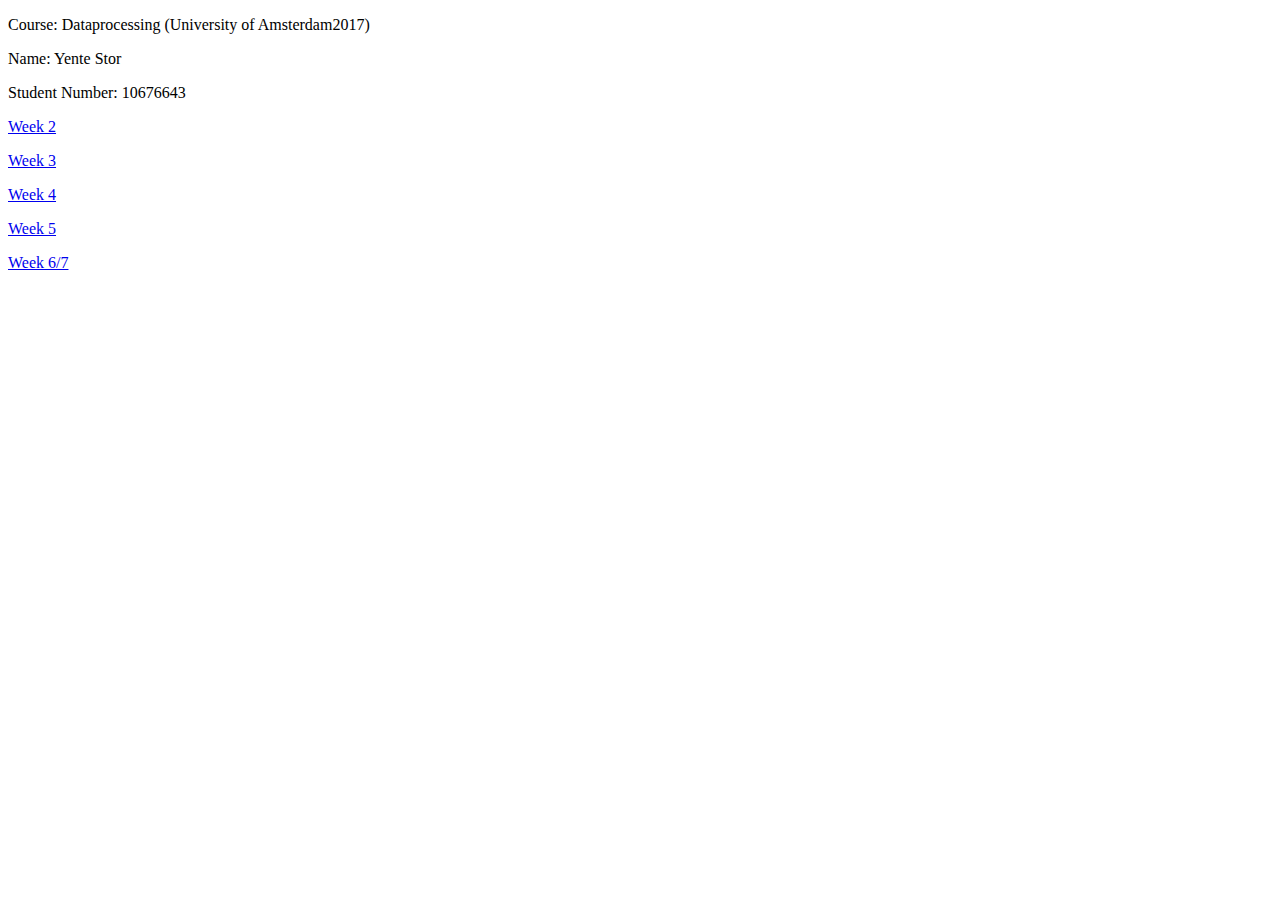
<file: index.html>
<!DOCTYPE html>
<html>
<p>Course: Dataprocessing (University of Amsterdam2017)</p>
<p>Name: Yente Stor</p>
<p>Student Number: 10676643</p>

<p id='week_2'>
  <a href="Homework/week_2/templates/weer.html">Week 2</a>
</p>
  
<p id='week_3'>
  <a href="Homework/Week_3/barchart.html">Week 3</a>
</p>

<p id='week_4'>
  <a href= "Homework/Week_4/scatterplot.html">Week 4</a>
 </p>

<p id='week_5'>
  <a href= "Homework/Week_5/d3line.html">Week 5</a>
 </p>
  
 <p id='week_6/7'>
  <a href= "Homework/Week_6/linkedViews.html">Week 6/7</a>
 </p>
</html>
</file>
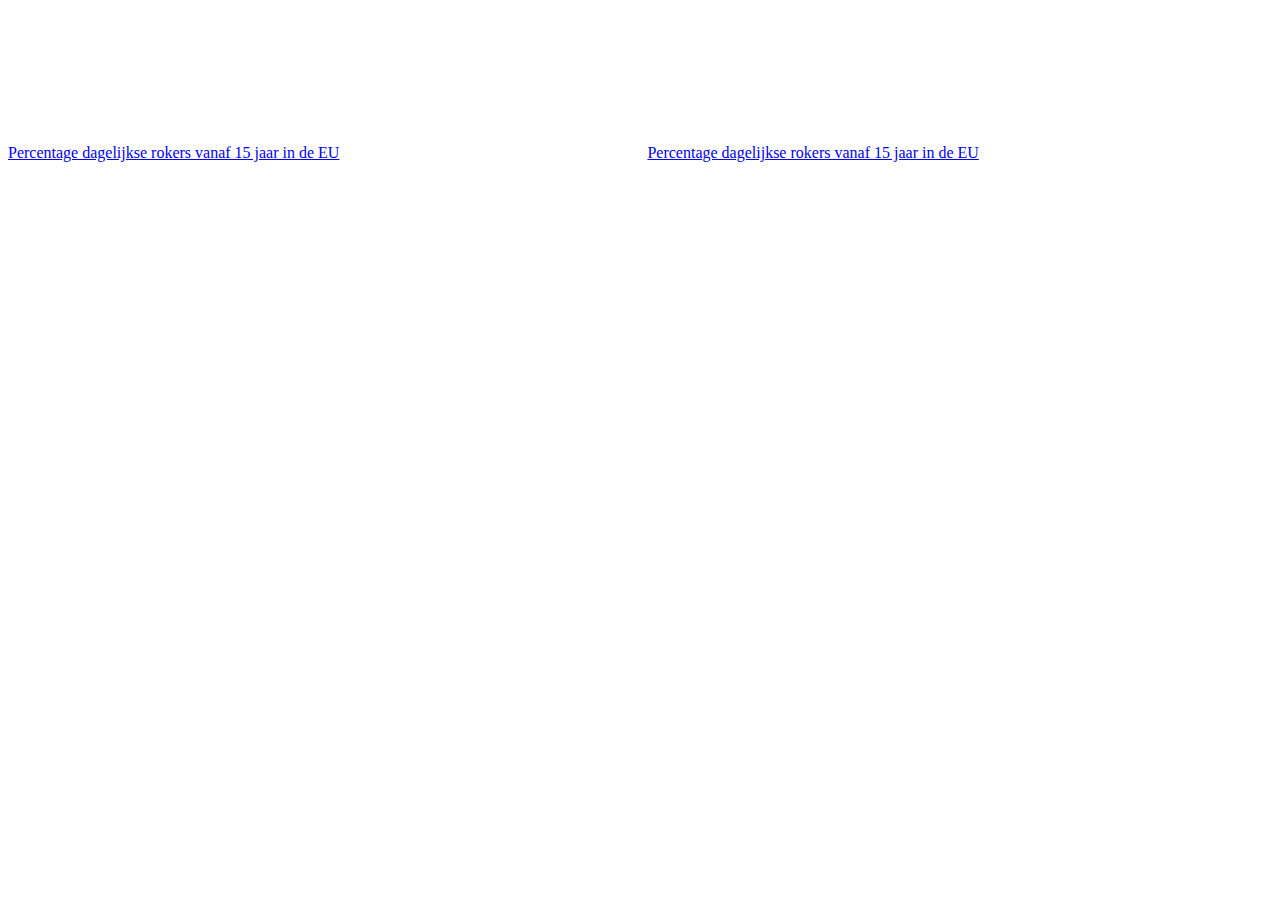
<file: Homework/Week_3/barchart.html>
<!DOCTYPE html>
<meta charset="utf-8">
<link rel="stylesheet" type="text/css" href="barchart.css">
<a href="https://www.cbs.nl/nl-nl/nieuws/2016/22/veel-rokers-onder-twintigers">Percentage dagelijkse rokers vanaf 15 jaar in de EU</a>
<svg class="chart"></svg>
<a href="https://www.cbs.nl/nl-nl/nieuws/2016/22/veel-rokers-onder-twintigers">Percentage dagelijkse rokers vanaf 15 jaar in de EU</a>


<script src="//d3js.org/d3.v3.min.js" charset="utf-8"></script>
<script src="barchart.js"></script>

</html>
</file>
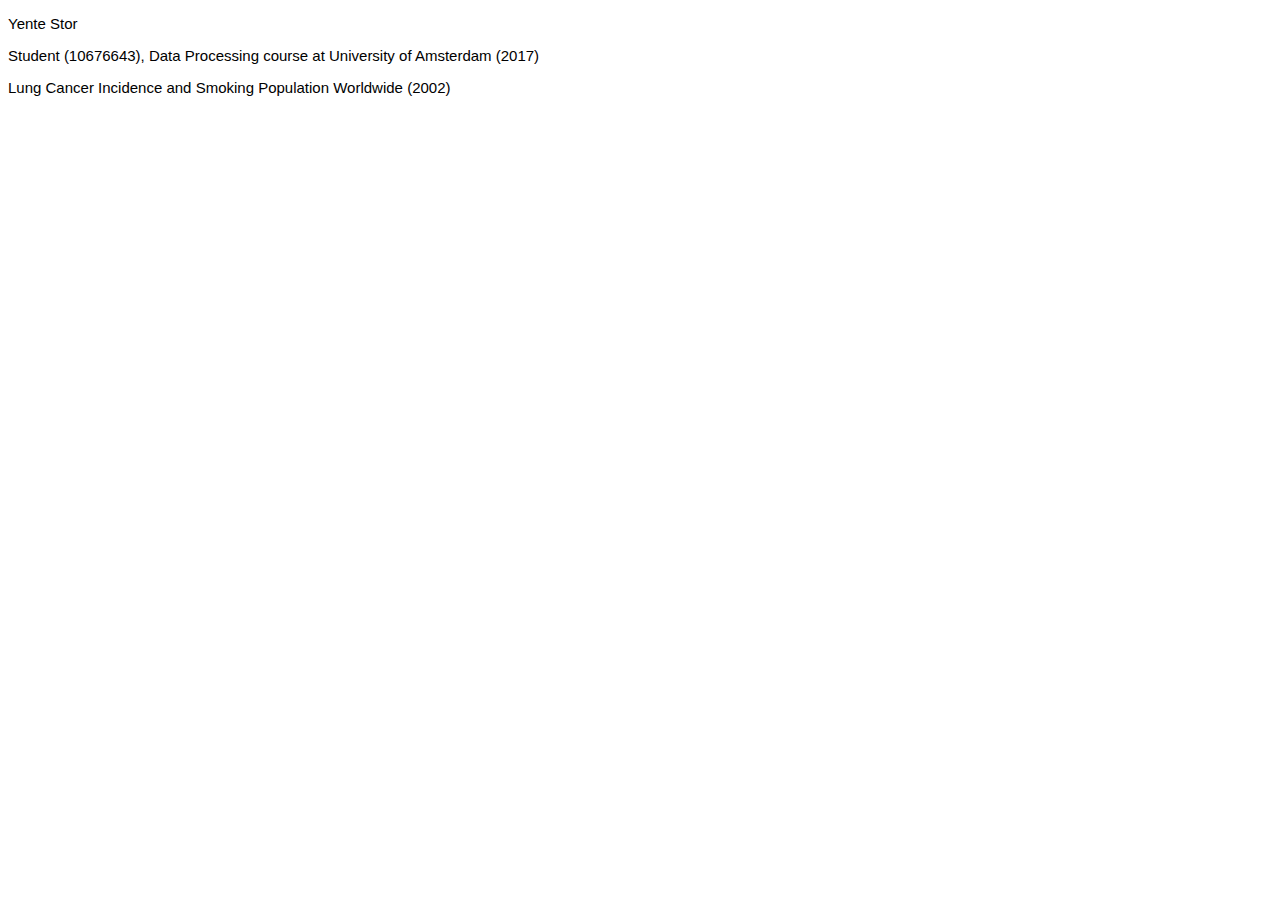
<file: Homework/Week_4/scatterplot.html>
<!--
Yente Stor
yentestor@gmail.com
Student (10676643) of Data Processing course of University of Amsterdam (2017)

This script implements a webpage with scatterplot.js that shows a
scatterplot of lung cancer incidence and smoking population worldwide.
-->

<!DOCTYPE html>
<html lang="en">
  <head>
    <meta charset="utf-8">
    <title>Smokers and Lung Cancer</title>
    <script src="//d3js.org/d3.v3.min.js" charset="utf-8"></script>
    <link rel="stylesheet" type="text/css" href="scatterplot.css">
  </head>
  <body>
    <p> Yente Stor</p>
    <p> Student (10676643), Data Processing course at University of Amsterdam (2017)</p>
    <p> Lung Cancer Incidence and Smoking Population Worldwide (2002)</p>
    <script src="scatterplot.js"></script>
  </body>
</html>
</file>
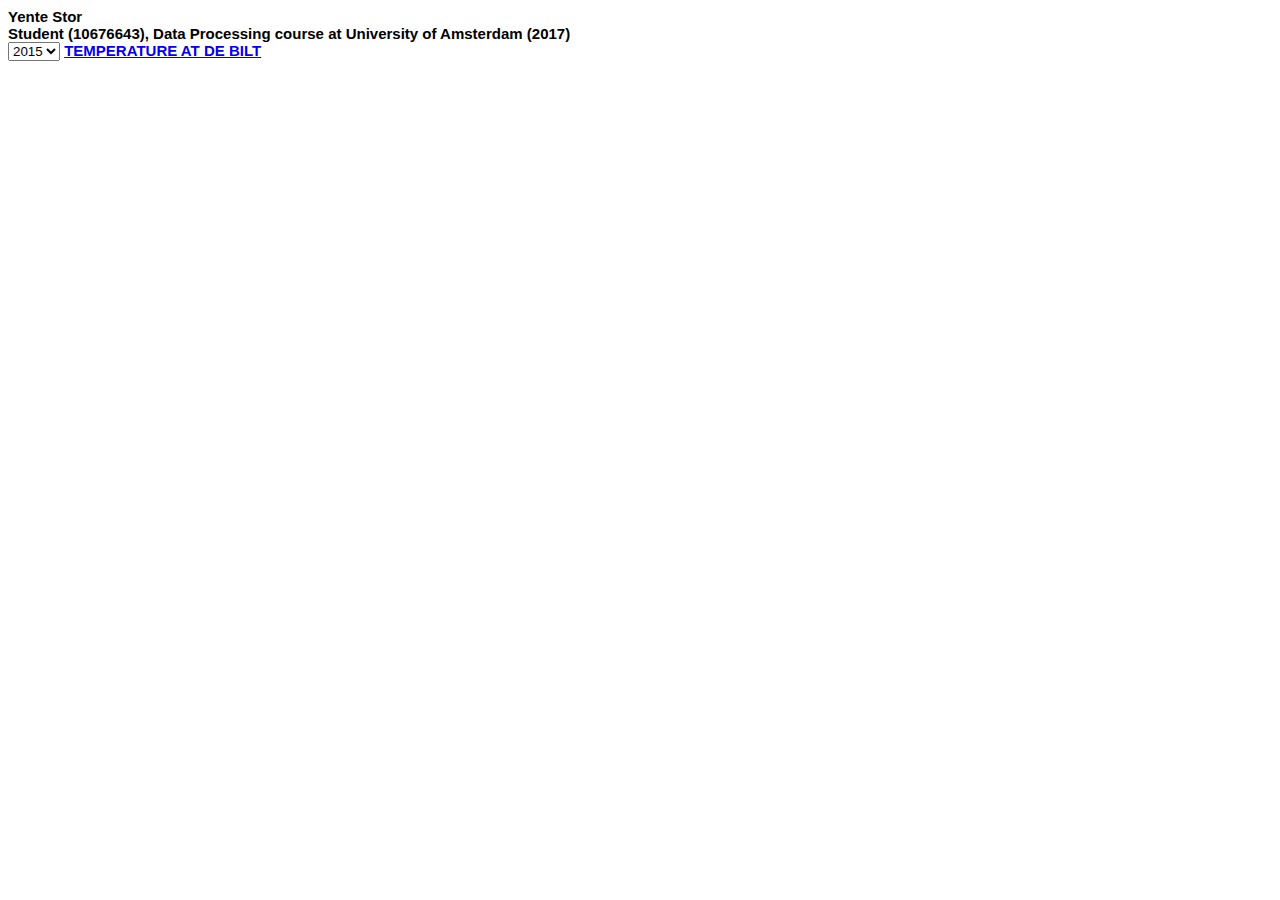
<file: Homework/Week_5/d3line.html>
<!--
Yente Stor
yentestor@gmail.com
Student (10676643) of Data Processing course of University of Amsterdam (2017)

This script implements a html page that shows a graph (made in d3line.js) of
temperatures at De bilt of 2015,2016.
-->

<!DOCTYPE html>
<html lang="en">
  <head>
    <meta charset="utf-8">
    <title>d3line</title>
    <script src="//d3js.org/d3.v3.min.js" charset="utf-8"></script>
    <link rel="stylesheet" type="text/css" href="d3line.css">
    <script src="d3line.js"></script>
  </head>
  <body onload="startjs();">
    <b> Yente Stor</br>
    <b> Student (10676643), Data Processing course at University of Amsterdam (2017)</br>
    <select>
      <option value="data2015.json" selected>2015</option>
      <option value="data2016.json">2016</option>
    </select>
    <a href=http://projects.knmi.nl/klimatologie/daggegevens/selectie.cgi>TEMPERATURE AT DE BILT</a>
    <b></br>
    <svg></svg>
  </body>
</html>
</file>
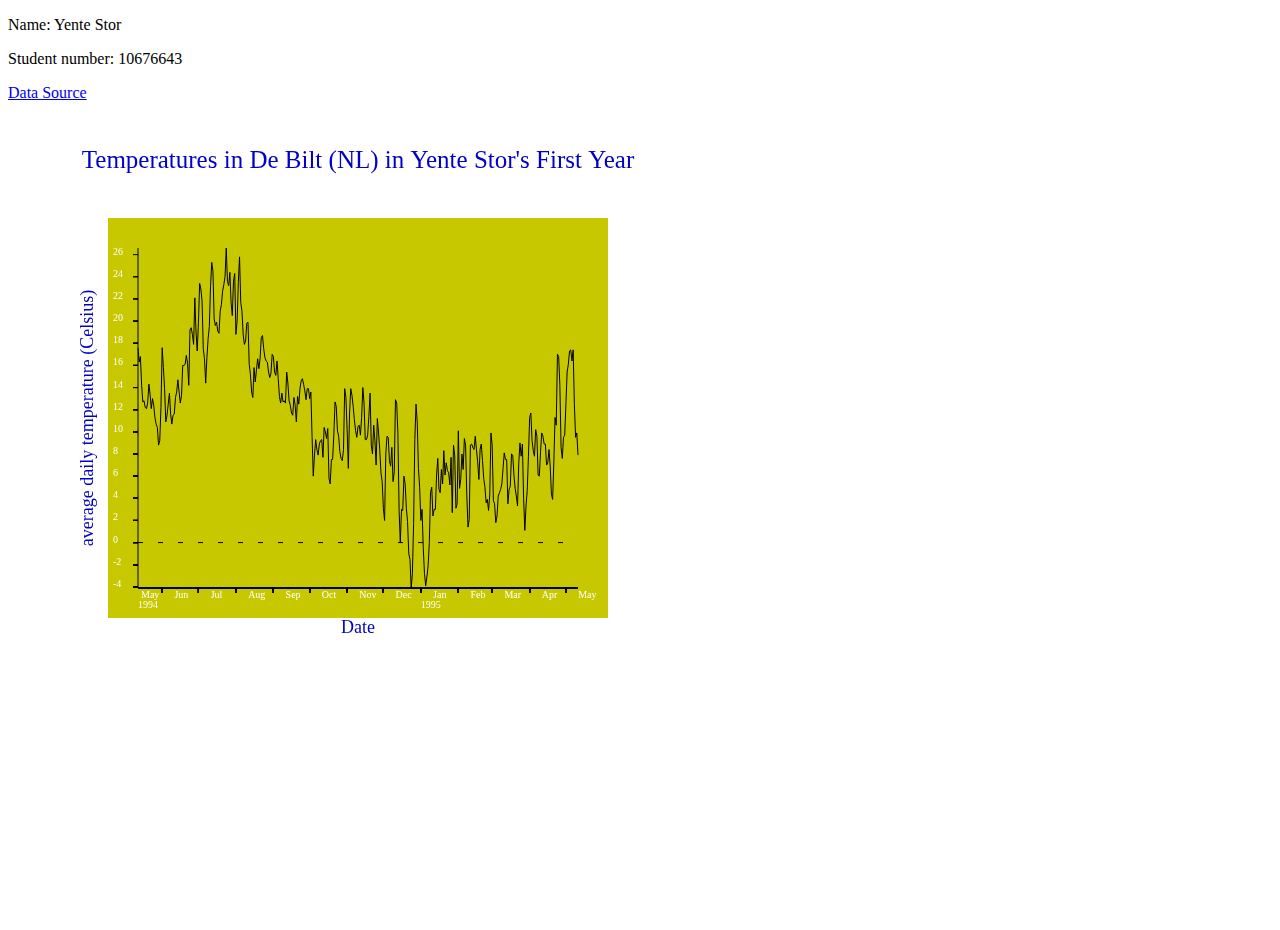
<file: Homework/week_2/templates/weer.html>
<!--
Name: Yente Stor
Student number: 10676643

This html implements a webpage with a graph of a weather dataset
Needs weer.js and weer.py to function.

# DATA BRON: KONINKLIJK NEDERLANDS METEOROLOGISCH INSTITUUT (KNMI)
# Opmerking: door stationsverplaatsingen en veranderingen in waarneemmethodieken
# zijn deze tijdreeksen van dagwaarden mogelijk inhomogeen! Dat betekent dat
# deze reeks van gemeten waarden niet geschikt is voor trendanalyse.
# Voor studies naar klimaatverandering verwijzen we naar de gehomogeniseerde
# reeks maandtemperaturen van De Bilt
# <http://www.knmi.nl/kennis-en-datacentrum/achtergrond/gehomogeniseerde-reeks-maandtemperaturen-de-bilt>
# of de Centraal Nederland Temperatuur
# <http://www.knmi.nl/kennis-en-datacentrum/achtergrond/centraal-nederland-temperatuur-cnt>.
#
#
# STN      LON(east)   LAT(north)     ALT(m)  NAME
# 260:         5.180       52.100       1.90  DE BILT
#
# YYYYMMDD = Datum (YYYY=jaar MM=maand DD=dag);
# TG       = Etmaalgemiddelde temperatuur (in 0.1 graden Celsius);

'260,' en ' ' verwijderd uit de originele file.
-->

<!DOCTYPE html>
<html>
<p id='name'>Name: Yente Stor</p>
<p id='studentnumber'>Student number: 10676643</p>
<p id='source_url'>
  <a href="http://projects.knmi.nl/klimatologie/daggegevens/selectie.cgi">Data Source</a>
</p>


<textarea id="rawdata" style="display:none;">
19940512,176
19940513,163
19940514,168
19940515,142
19940516,127
19940517,128
19940518,122
19940519,121
19940520,126
19940521,143
19940522,134
19940523,121
19940524,130
19940525,124
19940526,113
19940527,107
19940528,104
19940529,88
19940530,92
19940531,122
19940601,176
19940602,158
19940603,139
19940604,109
19940605,115
19940606,125
19940607,135
19940608,116
19940609,107
19940610,115
19940611,116
19940612,131
19940613,136
19940614,147
19940615,136
19940616,126
19940617,133
19940618,160
19940619,160
19940620,161
19940621,169
19940622,162
19940623,142
19940624,192
19940625,194
19940626,188
19940627,179
19940628,221
19940629,190
19940630,173
19940701,199
19940702,234
19940703,229
19940704,218
19940705,175
19940706,166
19940707,144
19940708,167
19940709,184
19940710,195
19940711,231
19940712,253
19940713,245
19940714,202
19940715,196
19940716,199
19940717,191
19940718,189
19940719,209
19940720,215
19940721,227
19940722,233
19940723,240
19940724,266
19940725,236
19940726,232
19940727,244
19940728,217
19940729,205
19940730,236
19940731,243
19940801,188
19940802,200
19940803,235
19940804,258
19940805,217
19940806,209
19940807,188
19940808,179
19940809,182
19940810,198
19940811,199
19940812,161
19940813,152
19940814,136
19940815,131
19940816,158
19940817,145
19940818,156
19940819,166
19940820,157
19940821,166
19940822,185
19940823,187
19940824,175
19940825,167
19940826,164
19940827,163
19940828,154
19940829,149
19940830,153
19940831,170
19940901,168
19940902,154
19940903,151
19940904,164
19940905,148
19940906,132
19940907,126
19940908,135
19940909,127
19940910,128
19940911,126
19940912,154
19940913,144
19940914,128
19940915,124
19940916,117
19940917,115
19940918,131
19940919,124
19940920,109
19940921,132
19940922,125
19940923,139
19940924,146
19940925,148
19940926,143
19940927,137
19940928,129
19940929,139
19940930,139
19941001,130
19941002,136
19941003,96
19941004,60
19941005,79
19941006,93
19941007,84
19941008,79
19941009,89
19941010,92
19941011,93
19941012,77
19941013,104
19941014,100
19941015,94
19941016,103
19941017,58
19941018,53
19941019,75
19941020,75
19941021,97
19941022,127
19941023,123
19941024,101
19941025,96
19941026,82
19941027,76
19941028,74
19941029,84
19941030,139
19941031,131
19941101,102
19941102,67
19941103,116
19941104,139
19941105,133
19941106,123
19941107,111
19941108,101
19941109,95
19941110,105
19941111,106
19941112,97
19941113,113
19941114,140
19941115,126
19941116,93
19941117,93
19941118,97
19941119,114
19941120,135
19941121,88
19941122,80
19941123,106
19941124,92
19941125,70
19941126,112
19941127,99
19941128,84
19941129,63
19941130,55
19941201,31
19941202,20
19941203,80
19941204,96
19941205,95
19941206,74
19941207,69
19941208,86
19941209,55
19941210,64
19941211,129
19941212,126
19941213,99
19941214,29
19941215,0
19941216,30
19941217,29
19941218,60
19941219,53
19941220,31
19941221,19
19941222,-10
19941223,-15
19941224,-41
19941225,-28
19941226,17
19941227,93
19941228,125
19941229,109
19941230,67
19941231,50
19950101,20
19950102,30
19950103,-5
19950104,-28
19950105,-39
19950106,-31
19950107,-21
19950108,0
19950109,45
19950110,50
19950111,24
19950112,30
19950113,30
19950114,61
19950115,76
19950116,48
19950117,45
19950118,66
19950119,53
19950120,83
19950121,61
19950122,72
19950123,65
19950124,63
19950125,52
19950126,77
19950127,27
19950128,88
19950129,79
19950130,31
19950131,35
19950201,101
19950202,49
19950203,57
19950204,80
19950205,66
19950206,94
19950207,88
19950208,43
19950209,14
19950210,21
19950211,88
19950212,89
19950213,86
19950214,84
19950215,96
19950216,84
19950217,73
19950218,57
19950219,84
19950220,89
19950221,74
19950222,58
19950223,50
19950224,36
19950225,39
19950226,29
19950227,43
19950228,99
19950301,88
19950302,38
19950303,35
19950304,18
19950305,24
19950306,42
19950307,45
19950308,48
19950309,53
19950310,67
19950311,81
19950312,75
19950313,75
19950314,35
19950315,48
19950316,51
19950317,80
19950318,79
19950319,61
19950320,49
19950321,42
19950322,33
19950323,72
19950324,90
19950325,78
19950326,89
19950327,40
19950328,11
19950329,33
19950330,47
19950331,78
19950401,113
19950402,117
19950403,92
19950404,83
19950405,78
19950406,102
19950407,96
19950408,61
19950409,60
19950410,82
19950411,99
19950412,96
19950413,89
19950414,89
19950415,70
19950416,72
19950417,84
19950418,69
19950419,44
19950420,39
19950421,72
19950422,113
19950423,106
19950424,170
19950425,168
19950426,142
19950427,86
19950428,76
19950429,95
19950430,97
19950501,125
19950502,154
19950503,161
19950504,173
19950505,174
19950506,164
19950507,174
19950508,125
19950509,95
19950510,99
19950511,79
</textarea>
<canvas id="myCanvas" width="800" height="800"></canvas>
<script src="weer.js"></script>
</html>
</file>
<file: Homework/Week_3/barchart.css>
.chart rect {
  fill: goldenrod;
}
/*change color by mouseover*/
.chart rect:hover{
    fill: grey;
}

.chart text {
  fill: black;
  font: 10px sans-serif;
  text-anchor: middle;
}
.axis text {
  font: 10px sans-serif;
}

.axis path,
.axis line {
  fill: none;
  stroke: #000;
  shape-rendering: crispEdges;
}
div.tooltip {
    position: absolute;
    text-align: center;
    width: 60px;
    height: 28px;
    padding: 2px;
    font: 12px sans-serif;
    background: lightsteelblue;
    border: 0px;
    border-radius: 8px;
    pointer-events: none;
}
</file>
<file: Homework/Week_4/scatterplot.css>
/*
Yente Stor
yentestor@gmail.com
Student (10676643) of Data Processing course of University of Amsterdam (2017)

styling for scatterplot.html
*/

body {
           font: 15px helvetica;
       }

       .axis path,
       .axis line {
           fill: none;
           stroke: #000;
           shape-rendering: crispEdges;
       }
       .dot {
           stroke: none;
       }

       .tooltip {
           position: absolute;
           font-size: 12px;
           width: auto;
           height: auto;
           pointer-events: none;
           background-color: lightsteelblue;

       }
</file>
<file: Homework/Week_5/d3line.css>
/*
Yente Stor
yentestor@gmail.com
Student (10676643) of Data Processing course of University of Amsterdam (2017)

styling for d3line.html
*/
body {
  font: 15px helvetica;
}

.axis path,
.axis line {
  fill: none;
  stroke: #000;
  shape-rendering: crispEdges;
}


.line {
  fill: none;
  stroke: black;
  stroke-width: 1.5px;
}
</file>
